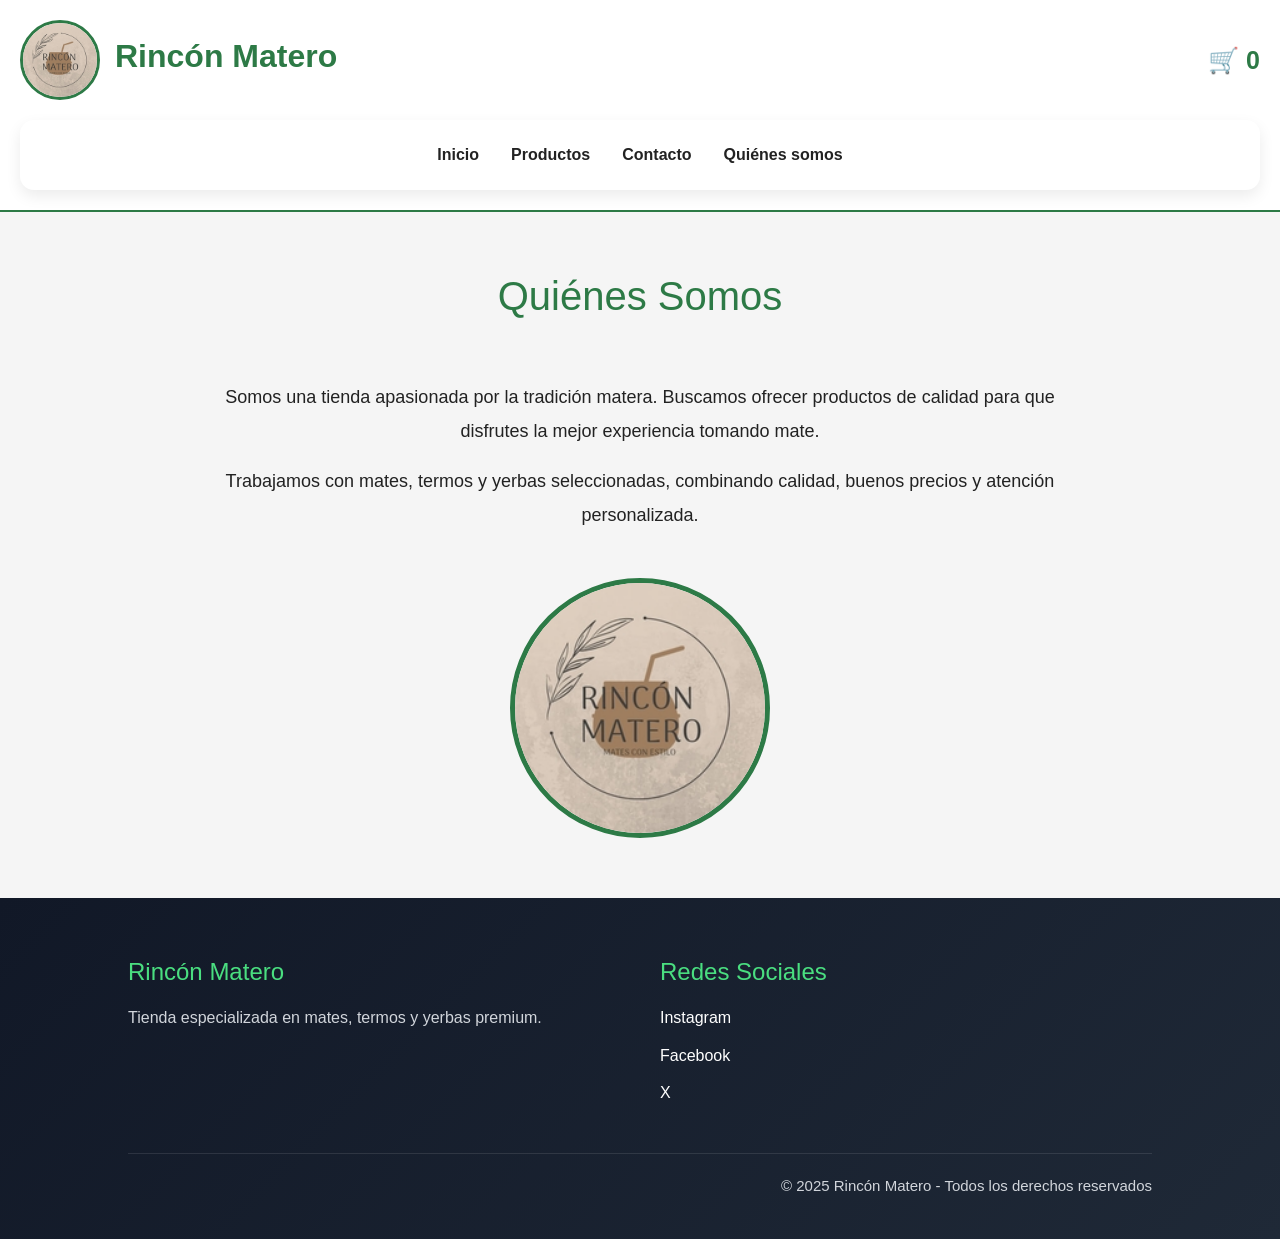
<file: pages/Quienes_somos.html>
<!DOCTYPE html>
<html lang="es">

<head>

    <meta charset="UTF-8">

    <meta name="viewport" content="width=device-width, initial-scale=1.0">

    <title>Quiénes Somos | Rincón Matero</title>

    <link href="https://cdn.jsdelivr.net/npm/bootstrap@5.3.7/dist/css/bootstrap.min.css" rel="stylesheet">

    <link rel="stylesheet" href="../css/style.css">

</head>

<body>

<header>

    <div class="contenedor-header">

        <div class="logo-header">

            <img src="../img/Rincon_matero.jpg" alt="Logo">

            <h1>Rincón Matero</h1>

        </div>

        <div class="carrito-header">

            <a href="./carrito.html">
                🛒 <span id="contador-carrito">0</span>
            </a>

        </div>

    </div>

    <nav class="navbar navbar-expand-lg menu-personalizado">

        <div class="container-fluid">

            <button class="navbar-toggler"
                type="button"
                data-bs-toggle="collapse"
                data-bs-target="#navbarNav">

                <span class="navbar-toggler-icon"></span>

            </button>

            <div class="collapse navbar-collapse" id="navbarNav">

                <ul class="navbar-nav mx-auto">

                    <li class="nav-item">
                        <a class="nav-link" href="../index.html">
                            Inicio
                        </a>
                    </li>

                    <li class="nav-item">
                        <a class="nav-link" href="./productos.html">
                            Productos
                        </a>
                    </li>

                    <li class="nav-item">
                        <a class="nav-link" href="./contacto.html">
                            Contacto
                        </a>
                    </li>

                    <li class="nav-item">
                        <a class="nav-link active" href="./quienes_somos.html">
                            Quiénes somos
                        </a>
                    </li>

                </ul>

            </div>

        </div>

    </nav>

</header>

<main>

    <section class="titulo-seccion">

        <h2>Quiénes Somos</h2>

    </section>

    <section class="nosotros">

        <p>
            Somos una tienda apasionada por la tradición matera.
            Buscamos ofrecer productos de calidad para que disfrutes
            la mejor experiencia tomando mate.
        </p>

        <p>
            Trabajamos con mates, termos y yerbas seleccionadas,
            combinando calidad, buenos precios y atención personalizada.
        </p>

        <img src="../img/Rincon_matero.jpg" alt="Rincón Matero">

    </section>

</main>

<footer>

    <div class="footer-contenido">

        <div class="footer-columna">

            <h3>Rincón Matero</h3>

            <p>
                Tienda especializada en mates, termos y yerbas premium.
            </p>

        </div>

        <div class="footer-columna">

            <h3>Redes Sociales</h3>

            <ul>

                <li>
                    <a href="https://www.instagram.com" target="_blank">
                        Instagram
                    </a>
                </li>

                <li>
                    <a href="https://www.facebook.com" target="_blank">
                        Facebook
                    </a>
                </li>

                <li>
                    <a href="https://www.x.com" target="_blank">
                        X
                    </a>
                </li>

            </ul>

        </div>

    </div>

    <p class="copyright">
        © 2025 Rincón Matero - Todos los derechos reservados
    </p>

</footer>

<script src="https://cdn.jsdelivr.net/npm/bootstrap@5.3.7/dist/js/bootstrap.bundle.min.js"></script>

<script src="../js/main.js"></script>

</body>

</html>
</file>
<file: css/style.css>
*{
    margin:0;
    padding:0;
    box-sizing:border-box;
}

body{
    font-family:Arial, Helvetica, sans-serif;
    background:#f5f5f5;
    color:#222;
    line-height:1.6;
}



header{
    background:white;
    border-bottom:2px solid #2d7a46;
    padding:20px;
    position:sticky;
    top:0;
    z-index:1000;
}

.contenedor-header{
    display:flex;
    justify-content:space-between;
    align-items:center;
}

.logo-header{
    display:flex;
    align-items:center;
    gap:15px;
}

.logo-header img{
    width:80px;
    height:80px;
    border-radius:50%;
    border:3px solid #2d7a46;
    object-fit:cover;
}

.logo-header h1{
    color:#2d7a46;
    font-size:32px;
    font-weight:bold;
}

.carrito-header a{
    text-decoration:none;
    color:#2d7a46;
    font-size:25px;
    font-weight:bold;
    transition:0.3s;
}

.carrito-header a:hover{
    transform:scale(1.08);
}

/* NAVBAR */

.menu-personalizado{
    margin-top:20px;
    background:white;
    border-radius:14px;
    padding:12px;
    box-shadow:0 6px 15px rgba(0,0,0,0.08);
}

.nav-link{
    color:#222 !important;
    font-weight:bold;
    transition:0.3s;
    border-radius:8px;
    padding:10px 16px !important;
}

.nav-link:hover{
    color:#2d7a46 !important;
    background:#f1f7f3;
}



.hero{
    display:flex;
    justify-content:space-between;
    align-items:center;
    padding:80px 10%;
    flex-wrap:wrap;
    gap:40px;
}

.hero-texto{
    max-width:500px;
}

.hero-texto h2{
    font-size:52px;
    margin-bottom:20px;
    color:#2d7a46;
    font-weight:bold;
}

.hero-texto p{
    margin-bottom:30px;
    font-size:19px;
    color:#555;
}

.hero img{
    width:300px;
    border-radius:50%;
    border:5px solid #2d7a46;
    box-shadow:0 10px 25px rgba(0,0,0,0.15);
}

.boton{
    background:#2d7a46;
    color:white;
    border:none;
    padding:15px 30px;
    border-radius:10px;
    cursor:pointer;
    font-weight:bold;
    transition:0.3s;
}

.boton:hover{
    background:#236338;
    transform:translateY(-3px);
    box-shadow:0 8px 15px rgba(45,122,70,0.25);
}



.titulo-seccion{
    text-align:center;
    margin:60px 0 40px;
}

.titulo-seccion h2{
    color:#2d7a46;
    font-size:40px;
    margin-bottom:10px;
}

.titulo-seccion p{
    color:#666;
    font-size:18px;
}



.contenedor-productos{
    width:90%;
    margin:auto;
    display:grid;
    grid-template-columns:repeat(auto-fit,minmax(260px,1fr));
    gap:30px;
    margin-bottom:80px;
}

.card-producto{
    background:white;
    border-radius:18px;
    padding:25px;
    text-align:center;
    transition:0.35s ease;
    box-shadow:0 8px 20px rgba(0,0,0,0.08);
    overflow:hidden;
    cursor:pointer;
    position:relative;
}

.card-producto:hover{
    transform:translateY(-10px) scale(1.02);
    box-shadow:0 18px 35px rgba(0,0,0,0.15);
}

.card-producto:active{
    transform:scale(0.97);
}

.card-producto img{
    width:190px;
    height:190px;
    object-fit:contain;
    margin-bottom:18px;
    transition:0.4s;
}

.card-producto:hover img{
    transform:scale(1.08) rotate(2deg);
}

.card-producto h3{
    margin-bottom:12px;
    font-size:24px;
}

.card-producto p{
    color:#666;
    margin-bottom:15px;
}

.card-producto span{
    display:block;
    margin:18px 0;
    color:#2d7a46;
    font-weight:bold;
    font-size:22px;
}

.card-producto button{
    background:#2d7a46;
    color:white;
    border:none;
    padding:13px 20px;
    border-radius:10px;
    cursor:pointer;
    transition:0.3s ease;
    font-weight:bold;
}

.card-producto button:hover{
    background:#236338;
    transform:translateY(-3px);
    box-shadow:0 8px 15px rgba(45,122,70,0.25);
}

.card-producto button:active{
    transform:scale(0.95);
}


.carrito{
    width:90%;
    margin:auto;
    background:white;
    padding:35px;
    border-radius:18px;
    margin-bottom:80px;
    box-shadow:0 8px 20px rgba(0,0,0,0.08);
}

.producto-carrito{
    display:flex;
    align-items:center;
    justify-content:space-between;
    gap:20px;
    background:#f8f8f8;
    padding:18px;
    border-radius:14px;
    margin-bottom:18px;
}

.producto-carrito img{
    width:90px;
    height:90px;
    object-fit:contain;
    background:white;
    border-radius:12px;
    padding:10px;
}

.info-carrito{
    flex:1;
}

.producto-carrito button{
    background:#c0392b;
    color:white;
    border:none;
    padding:10px 14px;
    border-radius:8px;
    cursor:pointer;
}



.formulario-compra,
.formulario-contacto{
    margin-top:30px;
    margin-bottom:80px;
    display:flex;
    flex-direction:column;
    gap:18px;
    width:90%;
    max-width:650px;
    margin-left:auto;
    margin-right:auto;
    background:white;
    padding:35px;
    border-radius:18px;
    box-shadow:0 8px 20px rgba(0,0,0,0.08);
}

.formulario-compra input,
.formulario-contacto input,
.formulario-contacto textarea{
    padding:14px;
    border:1px solid #ccc;
    border-radius:10px;
    font-size:16px;
}

.formulario-contacto textarea{
    min-height:150px;
    resize:none;
}

.formulario-compra button,
.formulario-contacto button{
    background:#2d7a46;
    color:white;
    border:none;
    padding:15px;
    border-radius:10px;
    cursor:pointer;
    font-weight:bold;
}

/* NOSOTROS */

.nosotros{
    width:90%;
    max-width:850px;
    margin:60px auto;
    text-align:center;
    line-height:1.9;
    font-size:18px;
}

.nosotros img{
    width:260px;
    margin-top:30px;
    border-radius:50%;
    border:5px solid #2d7a46;
}



footer{
    background:linear-gradient(135deg,#111827,#1f2937);
    color:white;
    padding:60px 10% 25px;
    margin-top:40px;
}

.footer-contenido{
    display:grid;
    grid-template-columns:repeat(auto-fit,minmax(250px,1fr));
    gap:40px;
    margin-bottom:35px;
}

.footer-columna h3{
    margin-bottom:18px;
    color:#4ade80;
    font-size:24px;
}

.footer-columna p{
    color:#d1d5db;
}

.footer-columna ul{
    list-style:none;
    padding:0;
    margin:0;
}

.footer-columna ul li{
    margin-bottom:12px;
}

.footer-columna a,
.footer-columna a:visited,
.footer-columna a:active{
    color:white !important;
    text-decoration:none !important;
}

.footer-columna a:hover{
    color:#4ade80 !important;
}

.copyright{
    border-top:1px solid rgba(255,255,255,0.1);
    padding-top:20px;
    color:#d1d5db;
    font-size:15px;
    text-align:right;
}



@media(max-width:768px){

    .hero{
        flex-direction:column;
        text-align:center;
        padding:60px 8%;
    }

    .hero img{
        width:220px;
    }

    .hero-texto h2{
        font-size:38px;
    }

    .producto-carrito{
        flex-direction:column;
        text-align:center;
    }

    .logo-header h1{
        font-size:24px;
    }

    .footer-contenido{
        text-align:center;
    }

    .copyright{
        text-align:center;
    }

}
</file>
